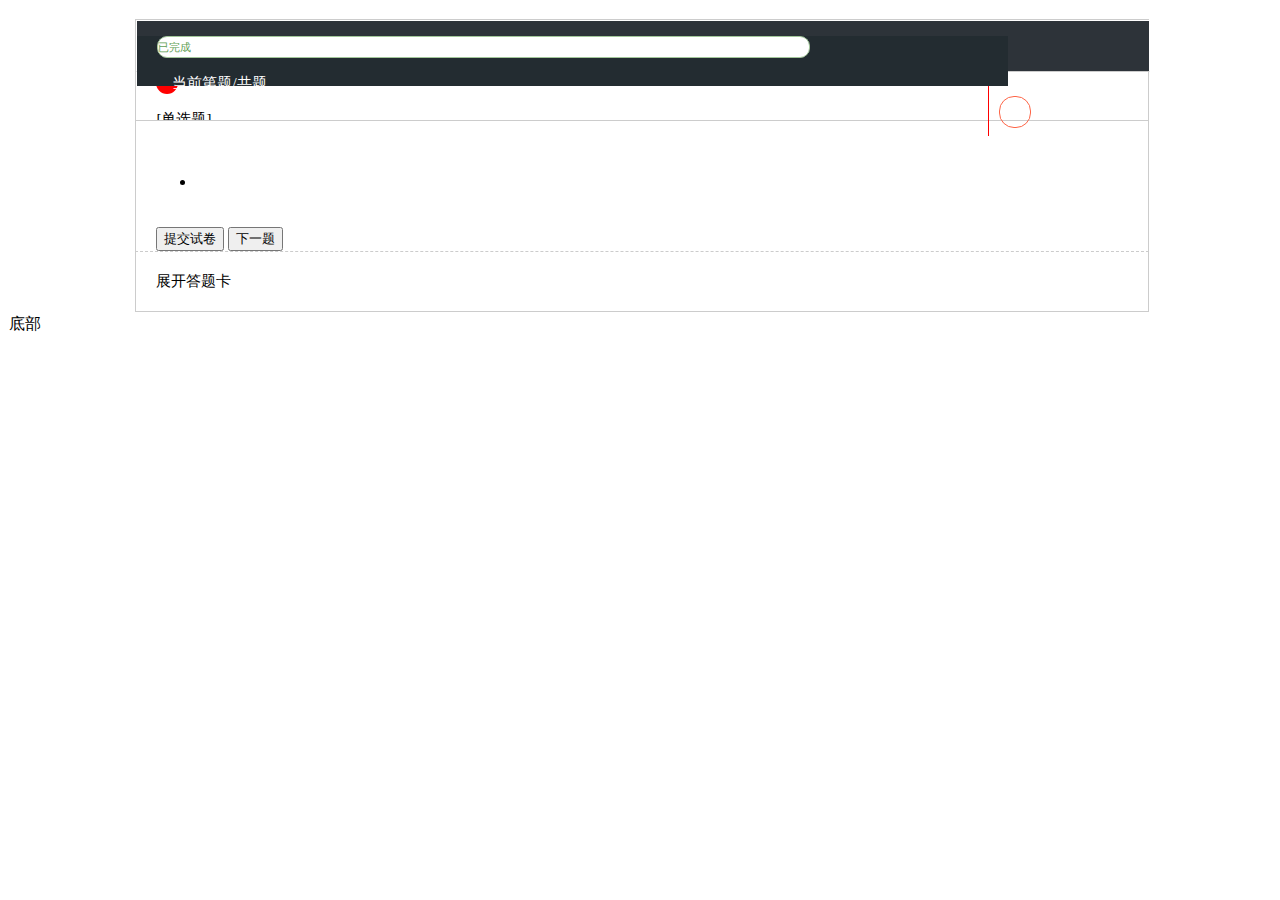
<file: web/qn/question.html>
<!DOCTYPE html>
<html>
<head lang="en">
<meta charset="UTF-8">
<title>评价教师</title>
<link rel="stylesheet" type="text/css" href="http://www.jq22.com/jquery/bootstrap-3.3.4.css">
<link href="anq/css/index.css" rel="stylesheet" type="text/css"/>
<script src="anq/js/jquery-1.9.1.min.js"></script>
<script src="anq/js/bootstrap.js"></script>
<script type="text/javascript" src="anq/js/Questions.js"></script>
<script>
var HH = 0;//时
var mm = 0;//分
var ss = 0;//秒
var timeState = true;//时间状态 默认为true 开启时间
var questions= QuestionJosn;
var itemList=["A","B","C","D","E","F"]
var activeQuestion=0; //当前操作的考题编号
var questioned = 0; //
var checkQues = []; //已做答的题的集合
/*实现计时器*/
var time = setInterval(function () {
    if (timeState) {
        if (HH == 24) HH = 0;
        str = "";
        if (++ss == 60) {
            if (++mm == 60) { HH++; mm = 0; }
            ss = 0;
        }
        str += HH < 10 ? "0" + HH : HH;
        str += ":";
        str += mm < 10 ? "0" + mm : mm;
        str += ":";
        str += ss < 10 ? "0" + ss : ss;
        $(".time").text(str);
    } else {
        $(".time").text(str);
    }
}, 1000);
//展示考卷信息
function showQuestion(id){
    $(".questioned").text(id+1);
    questioned = (id+1)/questions.length
    if(activeQuestion!=undefined){
        $("#ques"+activeQuestion).removeClass("question_id").addClass("active_question_id");
    }
    activeQuestion = id;
    $(".question").find(".question_info").remove();
    var question = questions[id];
    $(".question_title").html("<strong>第 "+(id+1)+" 题 、</strong>"+question.questionTitle);
    var items = question.questionItems.split(";");
    var item="";
    for(var i=0;i<items.length;i++){
        item ="<li class='question_info' onclick='clickTrim(this)' id='item"
                +i+"'><input type='radio' name='item' value='"+itemList[i]+"'>&nbsp;"+itemList[i]+"."+items[i]+"</li>";
        $(".question").append(item);
    }
    $(".question").attr("id","question"+id);
    $("#ques"+id).removeClass("active_question_id").addClass("question_id");
    for(var i=0;i<checkQues.length;i++){
        if(checkQues[i].id==id){
            $("#"+checkQues[i].item).find("input").prop("checked","checked");
            $("#"+checkQues[i].item).addClass("clickTrim");
            $("#ques"+activeQuestion).removeClass("question_id").addClass("clickQue");
        }
    }
    progress();
}

/*答题卡*/
function answerCard(){
    $(".question_sum").text(questions.length);
    for(var i=0;i<questions.length;i++){
        var questionId ="<li id='ques"+i+"'onclick='saveQuestionState("+i+")' class='questionId'>"+(i+1)+"</li>";
        $("#answerCard ul").append(questionId);
    }
}

/*选中考题*/
var Question;
function clickTrim(source){
    var id = source.id;
    $("#"+id).find("input").prop("checked","checked");
    $("#"+id).addClass("clickTrim");
    $("#ques"+activeQuestion).removeClass("question_id").addClass("clickQue");
    var ques =0;
    for(var i=0;i<checkQues.length;i++){
       if( checkQues[i].id==activeQuestion&&checkQues[i].item!=id){
           ques = checkQues[i].id;
           checkQues[i].item = id;//获取当前考题的选项ID
           checkQues[i].answer =$("#"+id).find("input[name=item]:checked").val();//获取当前考题的选项值
       }
    }
    if(checkQues.length==0||Question!=activeQuestion&&activeQuestion!=ques){
        var check ={};
        check.id=activeQuestion;//获取当前考题的编号
        check.item = id;//获取当前考题的选项ID
        check.answer =$("#"+id).find("input[name=item]:checked").val();//获取当前考题的选项值
        checkQues.push(check);
    }
    $(".question_info").each(function(){
        var otherId =$(this).attr("id");
        if(otherId!=id){
            $("#"+otherId).find("input").prop("checked",false);
            $("#"+otherId).removeClass("clickTrim");
        }
    })
    Question = activeQuestion;
}

/*设置进度条*/
function progress(){
    console.log(QuestionJosn);
    var prog = ($(".active_question_id").length+1)/questions.length;
    var pro = $(".progress").parent().width() * prog;
    $(".progres").text((prog*100).toString().substr(0,5)+"%")
    $(".progress").animate({
        width: pro,
        opacity: 0.5
    }, 300);
}

/*保存考题状态 已做答的状态*/
function saveQuestionState(clickId){
    showQuestion(clickId)
}

$(function(){
    $(".middle-top-left").width($(".middle-top").width()-$(".middle-top-right").width())
    $(".progress-left").width($(".middle-top-left").width()-200);
    progress();
    answerCard();
    showQuestion(0);
    /*alert(QuestionJosn.length);*/
    /*实现进度条信息加载的动画*/
    var str = '';
    /*开启或者停止时间*/
    $(".time-stop").click(function () {
        timeState = false;
        $(this).hide();
        $(".time-start").show();
    });
    $(".time-start").click(function () {
        timeState = true;
        $(this).hide();
        $(".time-stop").show();
    });

    /*答题卡的切换*/
    $("#openCard").click(function(){
        $("#closeCard").show();
        $("#answerCard").slideDown();
        $(this).hide();
    })
    $("#closeCard").click(function(){
        $("#openCard").show();
        $("#answerCard").slideUp();
        $(this).hide();
    })

    //提交试卷
    $("#submitQuestions").click(function(){
        var rs=0;
        if($(".clickQue").length<10){
        alert("已做答:"+($(".clickQue").length)+"道题,还有"+(questions.length-($(".clickQue").length))+"道题未完成");}
        else{
        $.each( checkQues, function(i, n){
            if(n.answer=="A"){
                rs+=10;
            }
            if(n.answer=="B"){
                rs+=8;
            }
            if(n.answer=="C"){
                rs+=6;
            }
            if(n.answer=="D"){
                rs+=4;
            }
        });
            $.ajax({
                url:"/saveS",
                data:{"rid":GetRequest(1),"result":rs,"type":GetRequest(2)},
                success:function (data) {
                    alert("评价成功，已记录，现在返回")
                 if(GetRequest(2)==2){
                      window.location.href="/tea/two.jsp"
                 }else{
                     window.location.href="/stu/stuhome.jsp"

                 }

                }
                ,error:function () {
                    console.info("send bad")
                }
            })
        }

    })
    //进入下一题
    $("#nextQuestion").click(function(){
        if((activeQuestion+1)!=questions.length) showQuestion(activeQuestion+1);
        showQuestion(activeQuestion)
    })
})
</script>
</head>
<body>

<div>
  <div class="col-md-1"></div>
  <div class="col-md-10">
    <div class="content">
      <div class="row">

      </div>
     
      <div style="width: 100%;height:auto;display: inline-block;border: 1px solid white;position: relative;margin-top:10px;">
        <div style="width: 100%;">
          <div style="width: 80%;margin: 0px auto">
            <div style="width: 100%;height:100px;border: 1px solid #CCC;border-bottom:none;background:#FFF;">
              <div class="middle-top" style="width: 100%;height: 50px;border-bottom: 1px solid #CCC;background:#2D3339; position:relative;">
                <div class="middle-top-left pull-left"
                                     style="height: 100%;padding-left: 20px;;background:#232C31;color:#FFF;">
                  <div class="text-center pull-left progress-left"
                                         style="border: 1px solid #A2C69A;background:#FFF;border-radius:10px;line-height:20px;height:20px;margin:15px 0px 15px 0px;font-size: 11px;position:relative;">
                    <div class="progress pull-left"
                                             style="background: #609E53;width: 0px;height:18px;position:absolute;left: 0px;"></div>
                    <div class="pro-text" style="left: 0px;color: #609E53;position:absolute;top:0px;width:100%;"> 已完成<span class="progres"></span></div>
                  </div>
                  <div class="pull-left" style=" width:135px;line-height:20px;height:20px;margin:15px;font-size:15px;"> 
                    <!--已做答的数量和考题总数--> 
                    当前第<span class="questioned"></span>题/共<span class="question_sum"></span>题 </div>
                </div>
                <div class="middle-top-right text-center pull-left"
                                     style="width:160px; height: 100%;border-left: 1px solid red;position: absolute;right: 0px;">
                  <div class="stop pull-left" style="width: 50px; height: 100%;padding: 10px;"> <a href="javascript:void(0);" class="text-center" style="color: #FE6547;">
                    <div class="time-stop glyphicon glyphicon-pause" title="暂停"
                                                 style="width:30px;height: 30px;line-height:30px; border-radius:15px;border: 1px solid #FE6547;"></div>
                    <div class="time-start glyphicon glyphicon-play" title="开始"
                                                 style="width:30px;height: 30px;line-height:30px;border-radius:15px;border: 1px solid #FE6547;display:none;"></div>
                    </a> </div>
                  <div class="pull-left"  style="width: 100px; height: 100%;padding: 10px 0px 10px 0px;">
                    <div class="time" style="width:100px;height: 30px;line-height:30px; border-radius:15px;font-size:20px;color:#FFF;"> </div>
                  </div>
                </div>
              </div>
              <div style="width: 100%;height: 50px;font-size:15px;color: #000;line-height: 50px;padding-left: 20px;">
                <div style="color:#FFF;background: red;width: 22px;height: 22px;border-radius:11px;line-height:22px;font-size:13px; text-align: center;"
                                     class="glyphicon glyphicon-map-marker"></div>
                [单选题] </div>
            </div>
            <div style="width: 100%;height:auto;display: inline-block;border: 1px solid #CCC;border-bottom:1px dashed #CCC;background:#FFF;">
              <div style="width: 100%;height: 90%;padding:20px 20px 0px 20px;"> 
                <!--试题区域-->
                <ul class="list-unstyled question" id="" name="">
                  <li class="question_title"></li>
                </ul>
                <!--考题的操作区域-->
                <div class="operation" style="margin-top: 20px;">
                  <div class="text-left"
                                         style="margin-left:20px;font-size: 15px;float: left;line-height: 30px;">
                  </div>
                  <div class="text-right" style="margin-right: 20px;">
                    <div class="form-group" style="color: #FFF;">
                      <button class="btn btn-success" id="submitQuestions">提交试卷</button>
                      <button class="btn btn-info" id="nextQuestion">下一题</button>
                    </div>
                  </div>
                </div>
              </div>
            </div>
            <div style="width: 100%;height:auto;display: inline-block;border: 1px solid #CCC;border-top:none;background:#FFF;">
              <div style="width: 100%;padding:20px;">
                <div class="panel-default">
                  <div class="panel-heading" class="panel-heading" id="closeCard" style="color: #DCE4EC;font-size: 15px;display: none;background: none;">
                  <span>收起答题卡</span> <span class="glyphicon glyphicon-chevron-up"></span> </div>
                <div class="panel-heading" id="openCard" style="font-size: 15px;background: none;"> <span>展开答题卡</span> <span class="glyphicon glyphicon-chevron-down"></span> </div>
                <div id="answerCard" style="display: none;">
                  <div class="panel-body form-horizontal" style="padding: 0px;">
                    <ul class="list-unstyled">
                    </ul>
                  </div>
                </div>
              </div>
            </div>
          </div>
        </div>
      </div>
    </div>
    <div style="width: 100%;height: auto;display: inline-block;border: 1px solid white;">
     <input type="hidden" name="rid" value="<%=>">
      <div class="text-center" style="width: 100%;"> 底部 </div>
    </div>
  </div>
</div>
<div class="col-md-1"></div>
</div>
</body>
</html>
</file>
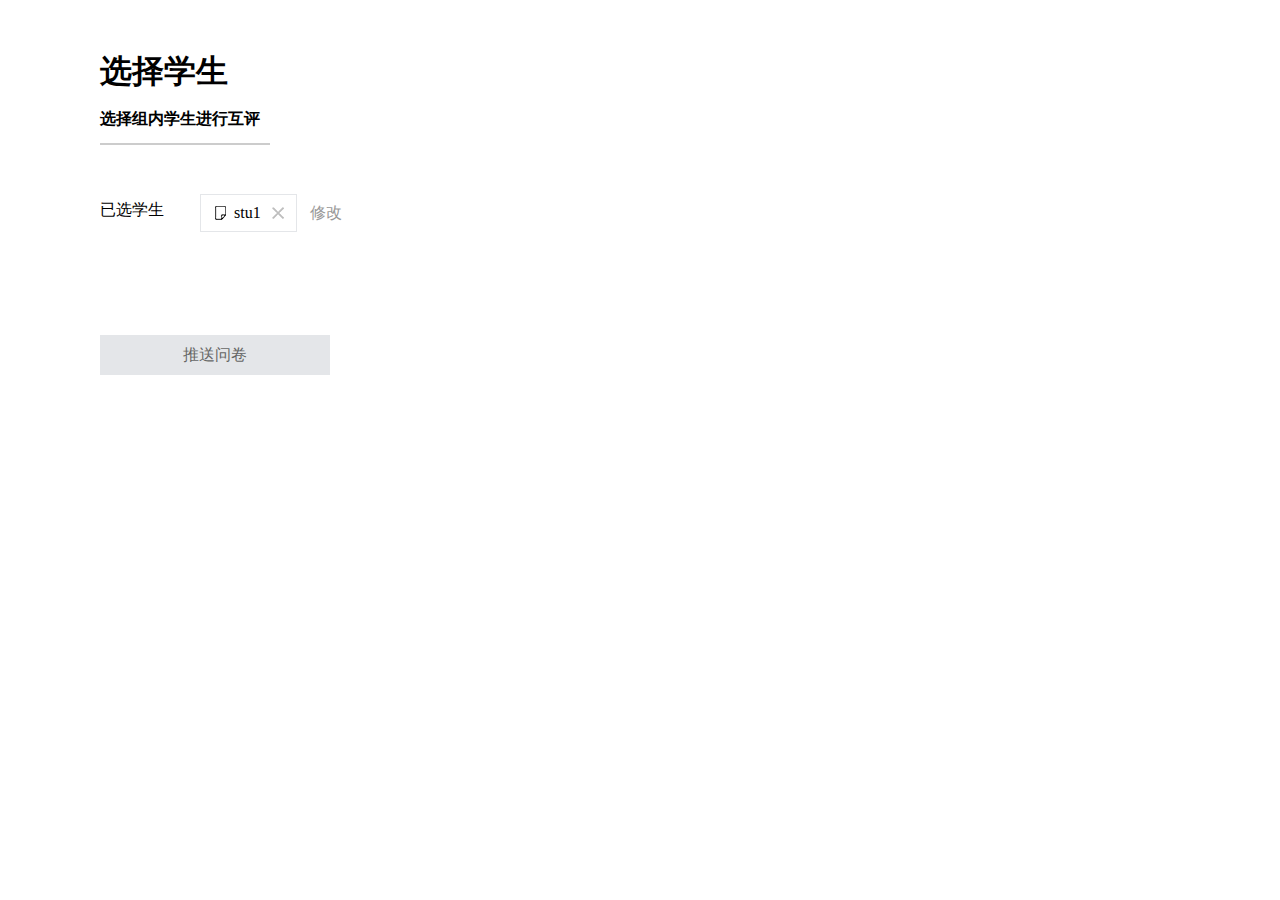
<file: web/qn/ssqn.html>
<!DOCTYPE html>
<html lang="en">
<head>
	<meta charset="UTF-8">
	<title>orgTree</title>
</head>
<link rel="stylesheet" href="ss/common/reset.css">
<style type="text/css">
.form-control__dept {
	margin: 100px;
}
.form-control__label {
	float: left;
	line-height: 38px;
}
.form-control__input {
	margin-left: 100px;
}
.titile {
	margin: 50px 100px;
}
.titile h4{
	position: absolute;
	margin-top: 15px;
}
.titile h4:after {
	content: '';
	position: absolute;
	bottom: -15px;
	left: 0;
	right: -10px;
	height: 2px;
	background-color: #ccc;
}
#checkBtn {
	margin: 50px 100px 0;
	padding: 5px 15px;
	background-color: #E4E6E9;
	color: #666;
	width: 200px;
	height: 30px;
	line-height: 30px;
	text-align: center;
	cursor: pointer;
}
#checkBtn:hover {
	color: #fff;
	background-color: #000;
}
</style>
<body>
	<div class="titile">
		<h1>选择学生</h1>
		<h4>选择组内学生进行互评</h4>
	</div>
	
	<div class="form-control form-control__dept">
		<div class="form-control__label"><label class="form-label">已选学生</label></div>
		<div class="form-control__input">
			<div class="js_party_select_result">
				<div class="js_party_select_result_list"></div>
				<a class="js_show_party_selector" href="javascript:;"></a>
				<input id="field-dept" class="form-input" type="hidden" name="dept" value="1;111224;" style="display: none;">
			</div>
		</div>
	</div>	
		
	<div id="checkBtn">推送问卷</div>

<script src="ss/js/jquery.min.js"></script>
<script src='ss/libs/orgTree.js'></script>
<script>
$(function(){

	// 调用
	$('.form-control').orgTree({
        all: true,                //人物组织都开启
        area: ['620px','492px'],  //弹窗框宽高
        search: true              //开启搜索
	});

	//其他
	$('#checkBtn').on('click', function(){
		var a=$('#field-dept').val()
		sendMsg="ssqn"
        $.ajax({
            url: "/sendSsm",
            data: {"rids": a, "msg": sendMsg,},
            success: function (data) {
                alert("发送成功")
            }
            , error: function () {
                console.info("send bad")
            }
        })
	});
});
</script>
</body>
</html>
</file>
<file: web/qn/anq/css/index.css>
.content{
    width: 100%;
}
.top{
    width: 100%;
    border: 1px solid white;
}
.middle{
    width: 100%;
    height: 500px;
    border: 1px solid white;
}
.foot{
    width: 100%;
    height: 300px;
    border: 1px solid white;
}
.middle-top{
    width: 100%;
    height: 260px;
    border: 1px solid white;
}

.li-1{
    position: absolute;
    height: 430px;
    width:200px;
    background: #131801;
    z-index: 99;
    opacity:0.5;
}
.li-2{
    width:170px;
    color:#E0E5C5;
    line-height: 50px;
    border-right: 1px solid #646952;
}
.li-nav{
    color:#F4F4F4;
    height: 95px;
    background: transparent;
    border-top: 1px solid #586A50;
}
.li-nav table{
    margin: 10px 0px 0px 20px;
}
.li-nav table th{
    color: #F4F4F4;
    opacity:1;
}
.li-nav table td a{
    color: #B0C491;
    opacity:1;
}
.li-nav table td a:hover{
    color: #F4F4F4;
}
.li-nav table td,th{
    line-height: 30px;
}
.li-nav span{
    color: #5A6652;
    line-height: 95px;
    margin-right: 15px;
}
.li-nav:hover{
    background:#3C4A31;
}

.ul-view{
    list-style: none;
    padding:20px 0px 0px 15px;
}
.ul-view li{
    color:#F3F5F2 ;
    opacity: 1;
    line-height: 25px;
}
.ul-view li a{
    color: #B1C496;
    padding:5px 12px 5px 0px;
}

#tbody button{
    width: 100px;
    height: 100px;
    border: 0px;

}
.middle-top-right a div:hover{
    background: #2D3339;
    color: red;
}
.question{
    line-height: 50px;
}
.question_title{
    height: 50px;
    margin: 0px;
}
.question_info{
    padding-left: 20px;
    border: 1px solid #CCC;
    line-height: 45px;
    height: 45px;
    cursor:pointer;
    margin: 10px 0px 10px 0px;
}
.question_info input{
    line-height: 45px;
}
.clickTrim{
    color: #00BC9B;
    background: #F3F3F3;
    border: 1px solid #909090;
}
.question_info:hover{
    color: #00BC9B;
    background: #F3F3F3;
    border: 1px solid #909090;
}
.operation span{
    cursor:pointer;
}
.operation span:hover{
    cursor: pointer;
}
.questionId{
    color: #DCE7F2;
    width: 35px;
    height: 35px;
    text-align: center;
    line-height: 35px;
    margin:5px;
    float: left;
    cursor:pointer;
    border: 1px solid white;
}
.questionId:hover,.question_id{
    color:#FFF;
    background:#59B59C;
}
.active_question_id{
    color: #59B59C;
    background: none;
    border: 1px solid #CCC;
}
#closeCard,#openCard{
    width: 130px;
    border:none;
}
#closeCard span,#openCard span{
    cursor:pointer;
}
#openCard:hover{
    color:#25BB9B;
}
.clickQue{
    color: #00BC9B;
    background: #F3F3F3;
    border: 1px solid #909090;
}
.progress{
    border-top-left-radius: 10px;
    border-bottom-left-radius: 10px;
    border-bottom-right-radius: 0px;
    border-top-right-radius: 0px;
}
</file>
